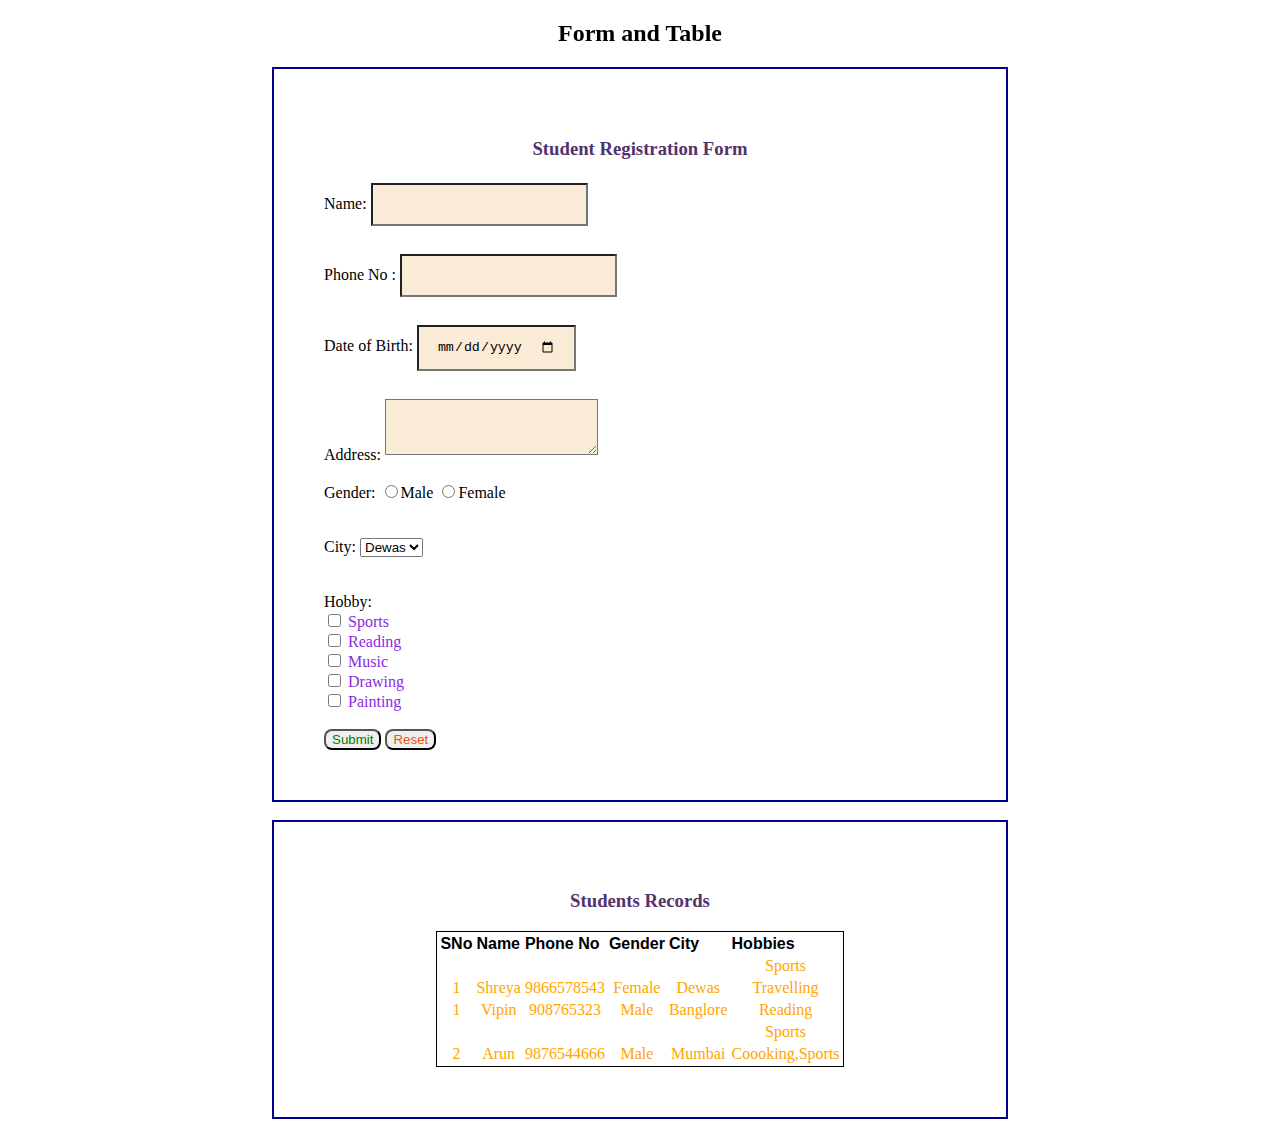
<file: css/index.html>
<!DOCTYPE html>
<html>
    <head>
      <link rel="stylesheet" href="index.css">
        <title>Form and table</title>
        
    </head>
    <body>
      <header class="stick">
      <h2>Form and Table</h2>
      </header>
        <div class="center" >
            <h3 class="heading"> Student Registration Form</h3>
        <form>  
           Name: 
           <input type="text" name="username"/>  
           <br><br>
           Phone No : 
           <input type="text" name="Phone No"/> 
           <br> <br>
           Date of Birth:
           <input type="date" id="Date of Birth" name="Date of Birth"> 
           <br><br>
           Address:
           <textarea></textarea>
           <br> <br> 
           Gender:<label for="gender"></label>  
           <input type="radio" id="gender" name="gender" value="male"/>Male  
           <input type="radio" id="gender" name="gender" value="female"/>Female <br/> 
           <br><br>
           City:
           <select id="city" name="city">
             <option value="dewas">Dewas</option>
             <option value="ujjain">Ujjain</option>
             <option value="indore">Indore</option>
             <option value="bhopal">bhopal</option>
           </select> <br>
            <br> <br>
            Hobby:<br>
          <input type="checkbox" id="Sports" name="Sports" value="Sports"/>  
             <label for="Sports">Sports</label> <br>  
          <input type="checkbox" id="Reading" name="Reading" value="Reading"/>  
             <label for="Reading">Reading</label> <br>
             <input type="checkbox" id="music" name="music" value="music"/>  
             <label for="music">Music</label> <br>  
          <input type="checkbox" id="drawing" name="drawing" value="drwaing"/>  
             <label for="drawing">Drawing</label>  <br>
          <input type="checkbox" id="painting" name="painting" value="painting"/>  
             <label for="painting">Painting</label>  <br>
              <br>
            <button id="sub">Submit</button>     
            <button id="reset">Reset</button>   
         </form>  
         </div>
<br>

       <div class="center" >
        <h3 class="heading"> Students Records</h3>
        <table style="border:1px solid black;margin-left:auto;margin-right:auto;">
        <tr>
          <th rowsspan='2'>SNo </th>
          <th>Name</th>
          <th>Phone No</th>
          <th>Gender</th>
          <th>City</th>
          <th>Hobbies</th>
        </tr>
         <tr style="text-align: center;">
          <td></td>
          <td></td>
          <td></td>
          <td></td>
          <td></td>
          <td>Sports</td>
        </tr>
        <tr style="text-align: center;">
            <td>1</td>
            <td>Shreya</td>
            <td>9866578543</td>
            <td>Female</td>
            <td>Dewas</td>
            <td>Travelling</td>
          </tr>
         <tr style="text-align: center;">
          <td>1</td>
          <td>Vipin</td>
          <td>908765323</td>
          <td>Male</td>
          <td>Banglore</td>
          <td>Reading</td>
         </tr>
         <tr style="text-align: center;">
            <td></td>
            <td></td>
            <td></td>
            <td></td>
            <td></td>
            <td>Sports</td>
          </tr>
         <tr style="text-align: center;">
          <td>2</td>
          <td>Arun</td>
          <td>9876544666</td>
          <td>Male</td>
          <td>Mumbai</td>
          <td>Coooking,Sports</td>
         </tr>
        </table>

     </div>
    </body>
</html>
</file>
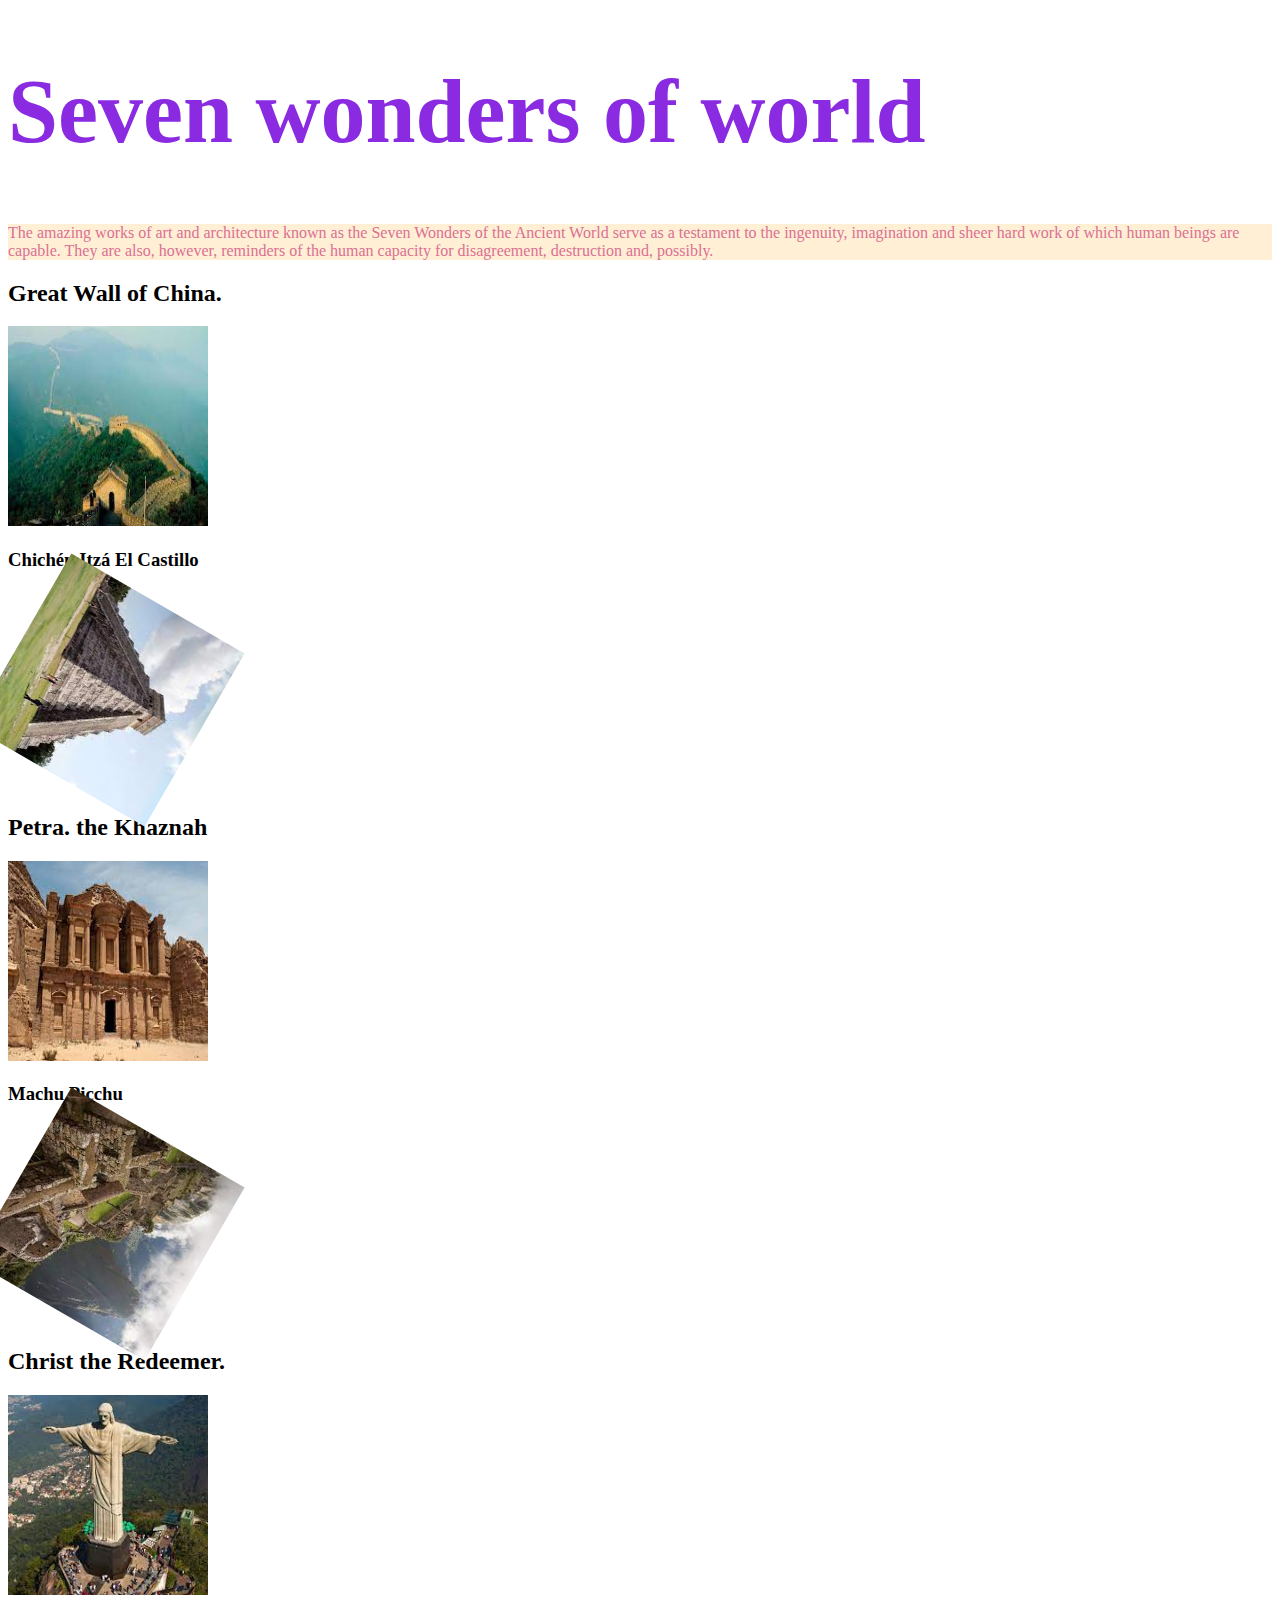
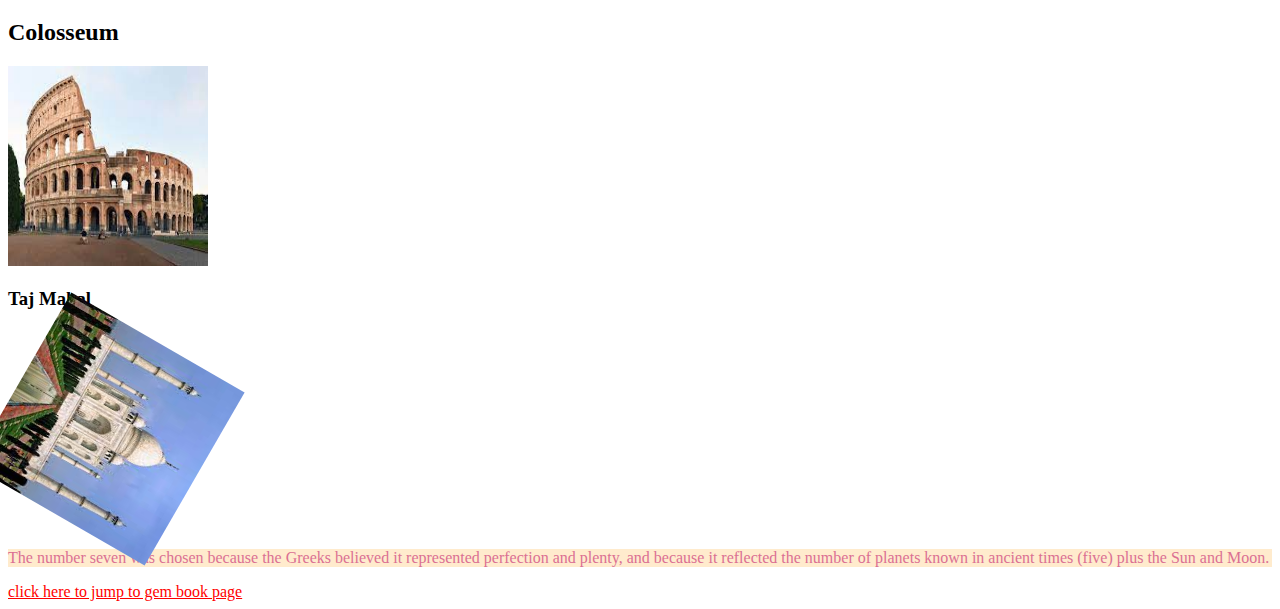
<file: css/cssassignment2/index.html>
<!DOCTYPE html>

    <head>
        
        <title></title>
        <link rel="stylesheet" href="index.css">
    </head>
    <body>
        <div>
        <h1>Seven wonders of world</h1>
        <p>The amazing works of art and architecture known as the Seven Wonders of the Ancient World serve as a testament to the ingenuity, imagination and sheer hard work of which human beings are capable. They are also, however, reminders of the human capacity for disagreement, destruction and, possibly.</p>
        <h2>Great Wall of China.</h2>
        <img  class="ih2" src="great.jfif" alt="greatwall">
        <h3 >Chichén Itzá El Castillo</h3>
        <img class="ih3" src="chicken.jfif" alt="Chichén">
        <h2 >Petra. the Khaznah </h2>
        <img  class="ih2" src="petra.jfif" alt="petra">
        <h3 >Machu Picchu</h3>
        <img class="ih3" src="machu.jfif" alt="machu">
        <h2 >Christ the Redeemer.</h2>
        <img  class="ih2" src="chris.jfif" alt="chris">
        <h2 >Colosseum</h2>
        <img  class="ih2"src="col.jfif" alt="colosseum">
        <h3 >Taj Mahal</h3>
        <img class="ih3"src="taj.jfif" alt="taj mahal">
        <span><p>The number seven was chosen because the Greeks believed it represented perfection and plenty, and because it reflected the number of planets known in ancient times (five) plus the Sun and Moon.</p></span>
    <a href="https://gembook.geminisolutions.com/#/">click here to jump to gem book page</a>    
    </div>
    </body>
</html>
</file>
<file: css/index.css>
input[type=text] {
    padding: 12px 18px;
    margin: 5px 0;
    box-sizing: border-box;
    background-color: antiquewhite;
}
input[type=number]
{
    padding: 12px 18px;
    margin: 5px 0;
    box-sizing: border-box;
    background-color: antiquewhite;
}
input[type=date]
{
    padding: 12px 18px;
    margin: 5px 0;
    box-sizing: border-box;
    background-color: antiquewhite;
}
textarea {
    padding: 12px 18px;
    margin: 5px 0;
    box-sizing: border-box;
    background-color: antiquewhite;
  }
  #sub {
    color: green;
    border-radius: 8px;}
.stick
{
    text-align: center;
    position: sticky;
    top: 0px;
}
#reset {
        color: rgb(233, 85, 16);
        border-radius: 8px;}
.heading{
    font-style: bold;
    color: rgb(82, 51, 110);
    text-align: center;
}
div{
    text-align: left;
    margin: auto;
    padding-left: 100px;
}
.center {
    margin: auto;
    width: 50%;
    border: 2px solid darkblue ;
    padding: 50px;
  }
  tr,td{
    color: orange;
  }
  th{
    color: black;
    font-family: 'Lucida Sans', 'Lucida Sans Regular', 'Lucida Grande', 'Lucida Sans Unicode', Geneva, Verdana, sans-serif;
  }
  label{
    color: blueviolet;
  }
</file>
<file: css/cssassignment2/index.css>
div>p{
    font-size: 10 px;
    background-color: papayawhip;
}
h1{
    font-size: 10vh;
    color: blueviolet;
}
img{
    width: 200px;
    height: 200px;
}
p{
    color: palevioletred;
    background-color: blanchedalmond;
    border: 10rem;
}
a:link{
    color:red;
}
a:visited{
    color:blueviolet;
}
a:hover{
    color:green;
}
.ih3{
    transform: rotate(120deg);
}
.ih2{
     transform: none;
}
h2:hover{
    width: 200px;
}
</file>
